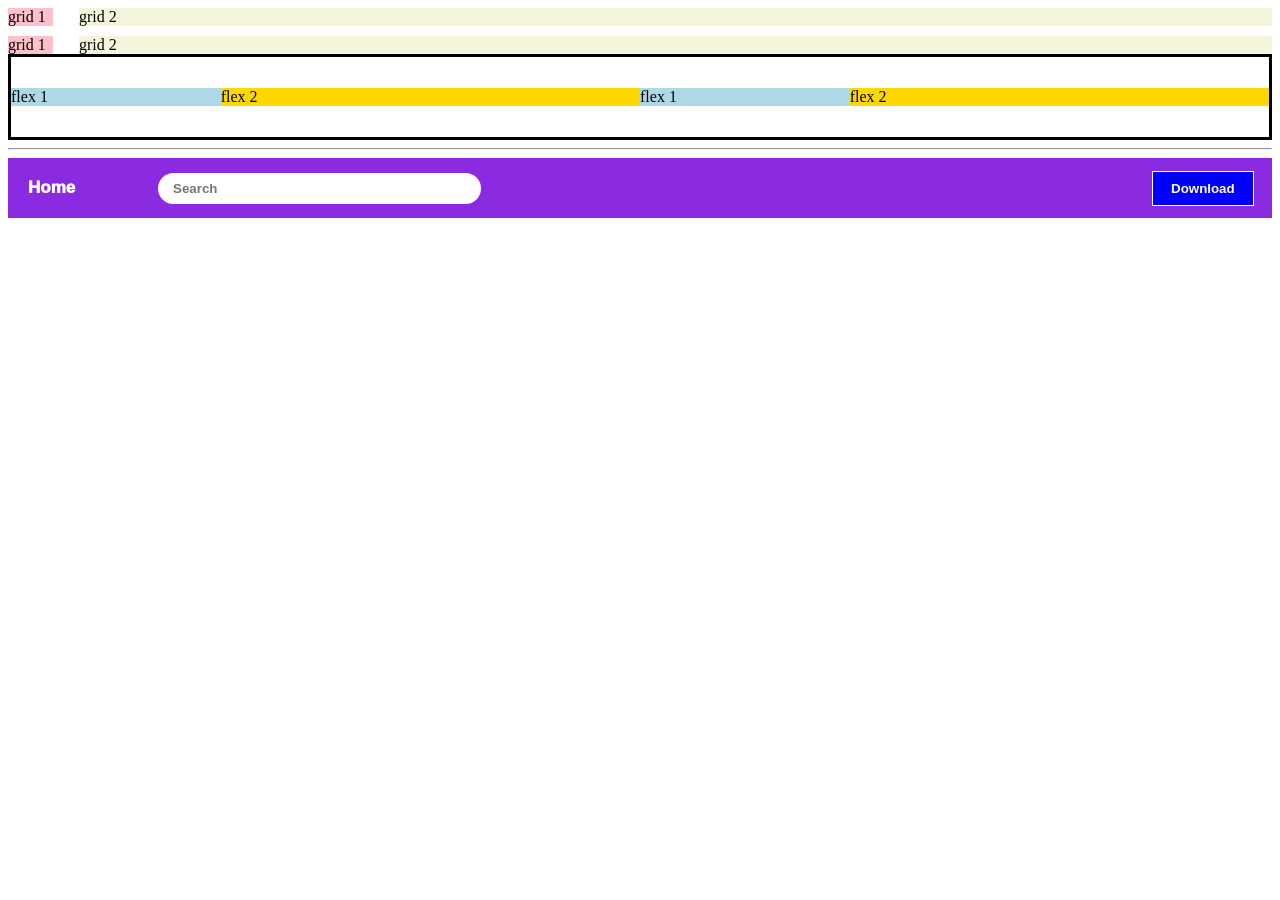
<file: Basics/ grid&flexbox.html>
<!DOCTYPE html>
<html lang="en">
<head>
    <meta charset="UTF-8">
    <meta name="viewport" content="width=device-width, initial-scale=1.0">
    <title>Learning hori</title>
    <style>
        .grid{
            display: grid;
            grid-template-columns: 45px 1fr;
            column-gap: 26px;
            row-gap: 10px;
        }
        .grid1{
            background-color: pink;
        }
        .grid2{
            background-color: beige;
        }
        .flex{
            display: flex;
            border-width: 3px;
            border: solid;
            height: 80px;
            align-items: center;
        }
        .flex1{
            background-color: lightblue;
            flex: 1;
        }
        .flex2{
            background-color: gold;
            flex: 2;
        }
        .navig{
            background-color: blueviolet;
            display: flex;
            justify-content: space-between;
            height: 60px;
            align-items: center;
        }
        
        .search-bar{
            border-radius: 50px;
            border: none;
            width: 300px;
            padding: 8px;
            padding-left: 15px;
            font-weight: 600;
        }
        .d-button{
            border-color:white;
            border-style: solid;
            border-width: 1px;
            background-color: blue;
            padding: 9px 18px;
            color: white;
            font-weight: 600;
            margin-right: 20px;
            
        }
        .home{
            color: white;
            font-family: Arial, Helvetica, sans-serif;
            font-weight: 1000;
            font-size: 17px;
            margin-left: 20px;
            width: 130px;
            
        }
        .search-flex{
            flex: 1;
            
        }
        .down-flex{
            width: 120px;
        }
    </style>
</head>
<body>
    <div class="grid">
        <div class="grid1">grid 1</div>
        <div class="grid2">grid 2</div>
        <div class="grid1">grid 1</div>
        <div class="grid2">grid 2</div>
    </div>

    <div class="flex">
        <div class="flex1">flex 1</div>
        <div class="flex2">flex 2</div>
        <div class="flex1">flex 1</div>
        <div class="flex2">flex 2</div>
    </div>

    <hr>

    <div class="navig">
        <div class="home">
            Home
        </div>
        <div class="search-flex">
            <input class="search-bar" type="text" placeholder="Search">
        </div>
        <div class="down-flex">
            <button class="d-button">
                Download
            </button>

        </div>
    </div>
</body>
</html>
</file>
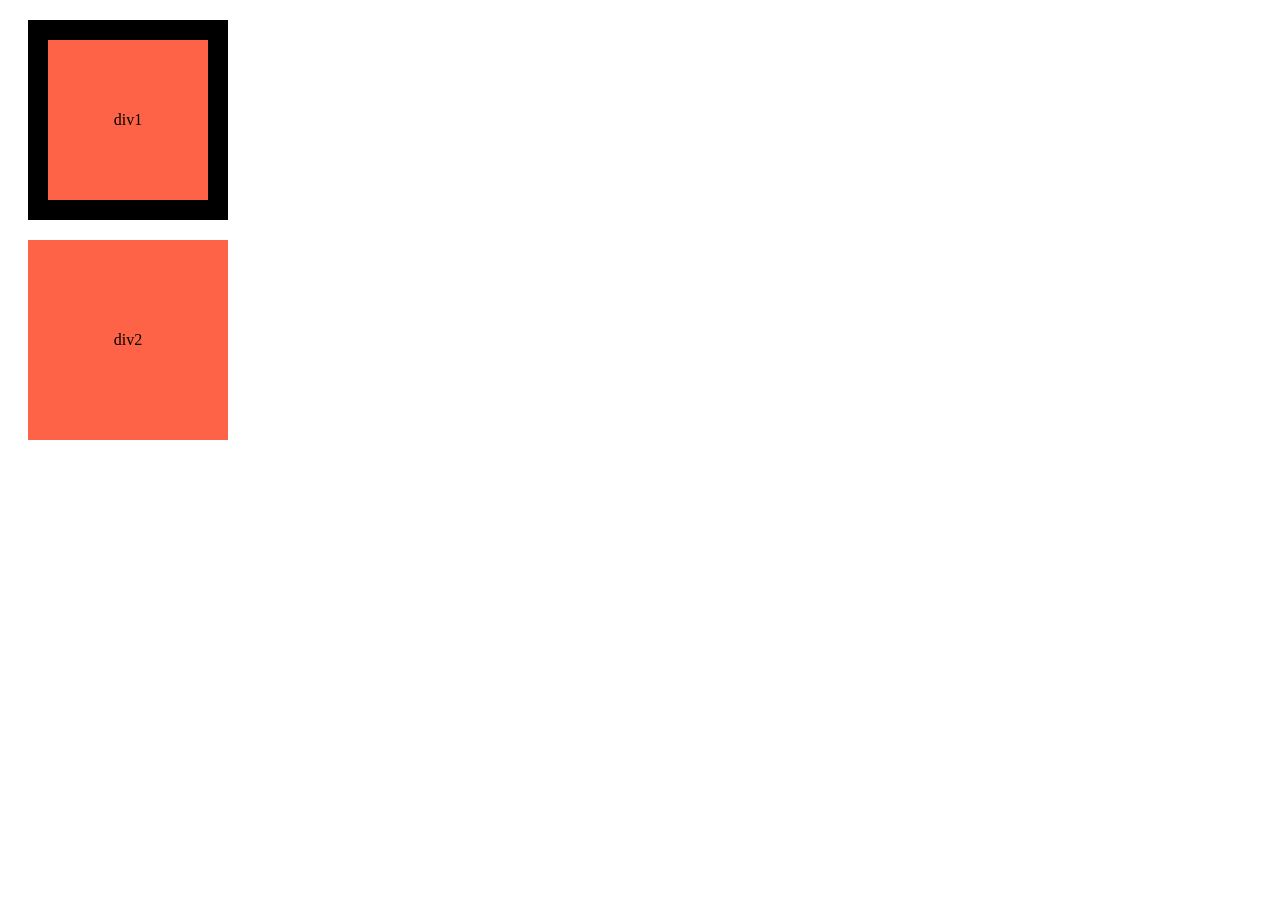
<file: Basics/border-box.htm>
<!DOCTYPE html>
<html lang="en">
<head>
    <meta charset="UTF-8">
    <meta name="viewport" content="width=device-width, initial-scale=1.0">
    <title>Document</title>
    <style>
        div{
            background-color: tomato;
            width: 200px;
            height: 200px;
            margin: 20px;
            display: flex;
            align-items: center;
            justify-content: center;
        }
        
    </style>
</head>
<body>

    <div style="border: 20px solid; box-sizing: border-box;">div1</div>
    <div > div2 </div>
</body>
</html>
</file>
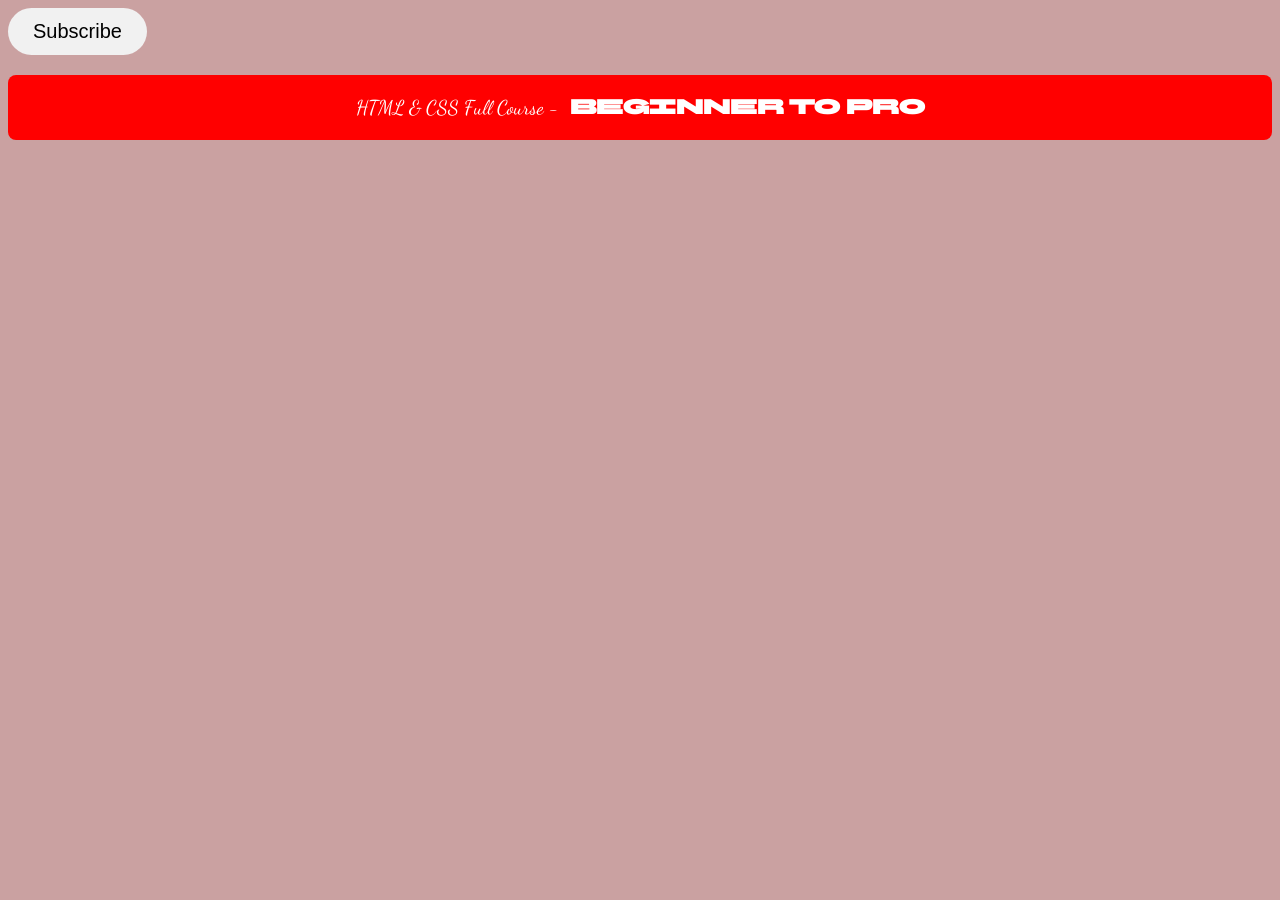
<file: Basics/buttons.html>
<!DOCTYPE html>
<html lang="en">
<head>
    
    <link rel="preconnect" href="https://fonts.googleapis.com">
    <link rel="preconnect" href="https://fonts.gstatic.com" crossorigin>
    <link href="https://fonts.googleapis.com/css2?family=BBH+Sans+Bartle&display=swap" rel="stylesheet">
    <link rel="stylesheet" href="style.css">
    <meta charset="UTF-8">
    <meta name="viewport" content="width=device-width, initial-scale=1.0">
    <title>Damn Buttons</title>
    <link rel="preconnect" href="https://fonts.googleapis.com">
<link rel="preconnect" href="https://fonts.gstatic.com" crossorigin>
<link href="https://fonts.googleapis.com/css2?family=Dancing+Script:wght@400..700&display=swap" rel="stylesheet">
</head>
<body>
   <button class="subscribe">Subscribe</button> 
   <p class="line">HTML & CSS Full Course - <span class="b2p">Beginner to Pro</span></p>
   
</body>
</html>
</file>
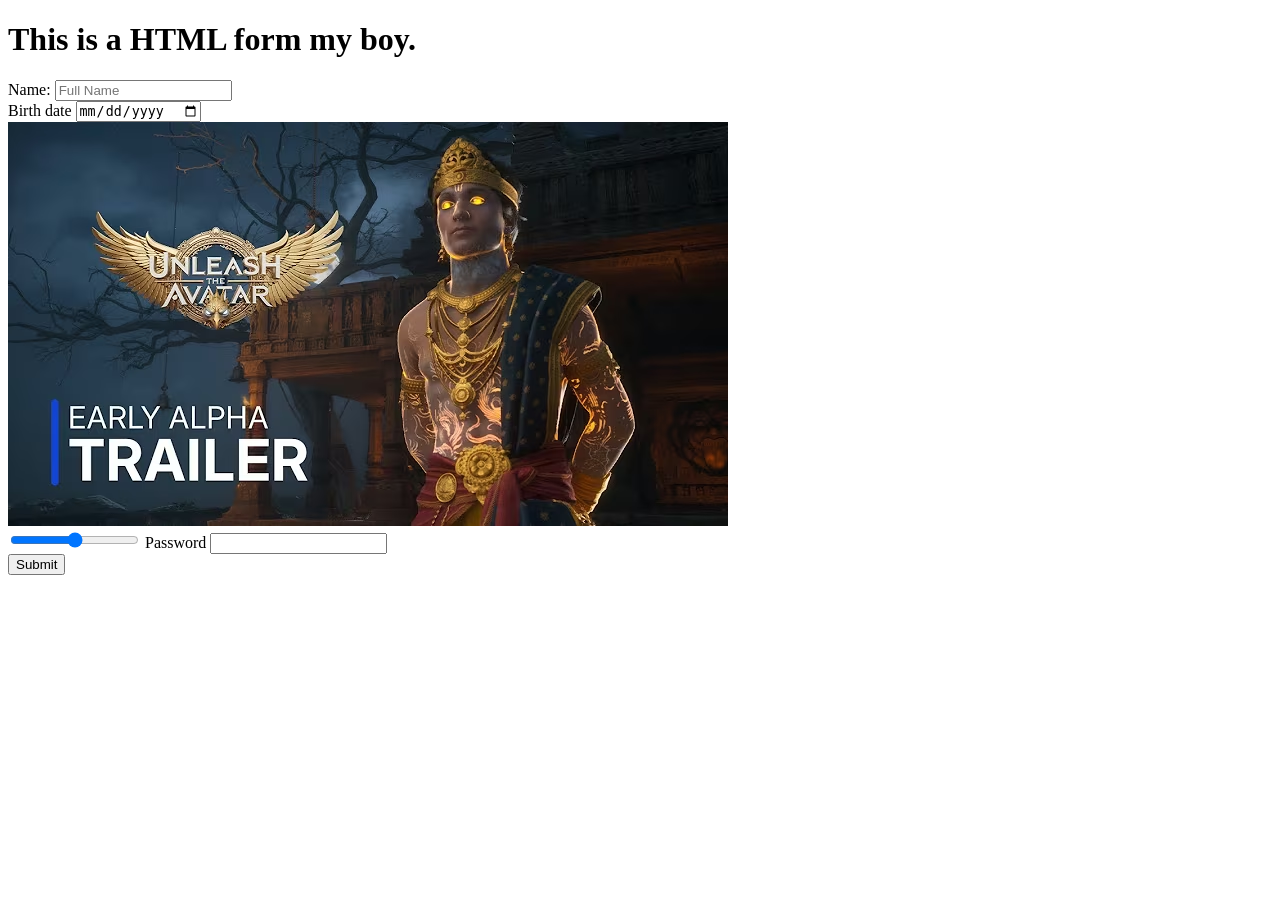
<file: Basics/forms.htm>
<!DOCTYPE html>
<html lang="en">
<head>
    <meta charset="UTF-8">
    <meta name="viewport" content="width=device-width, initial-scale=1.0">
    <title>Forms</title>
</head>
<body>
    <h1>
        This is a HTML form my boy.
    </h1>
    <form action="" method="get" autocomplete="on" enctype="text/plain">
        <label for="fname">Name:</label>
        <input id="fname" placeholder="Full Name" type="text">
        <br>
        <label for="bday">Birth date</label>
        <input type="date" name="" id="bday">
        <br>
        <input type="image" src="./image.png" alt="">
        <br>
        <input type="range" name="" id="">
        <label for="password">Password</label>
        <input type="password" name="pass" id="password">
        <br>
        <button type="submit">Submit</button>
    </form>
</body>
</html>
</file>
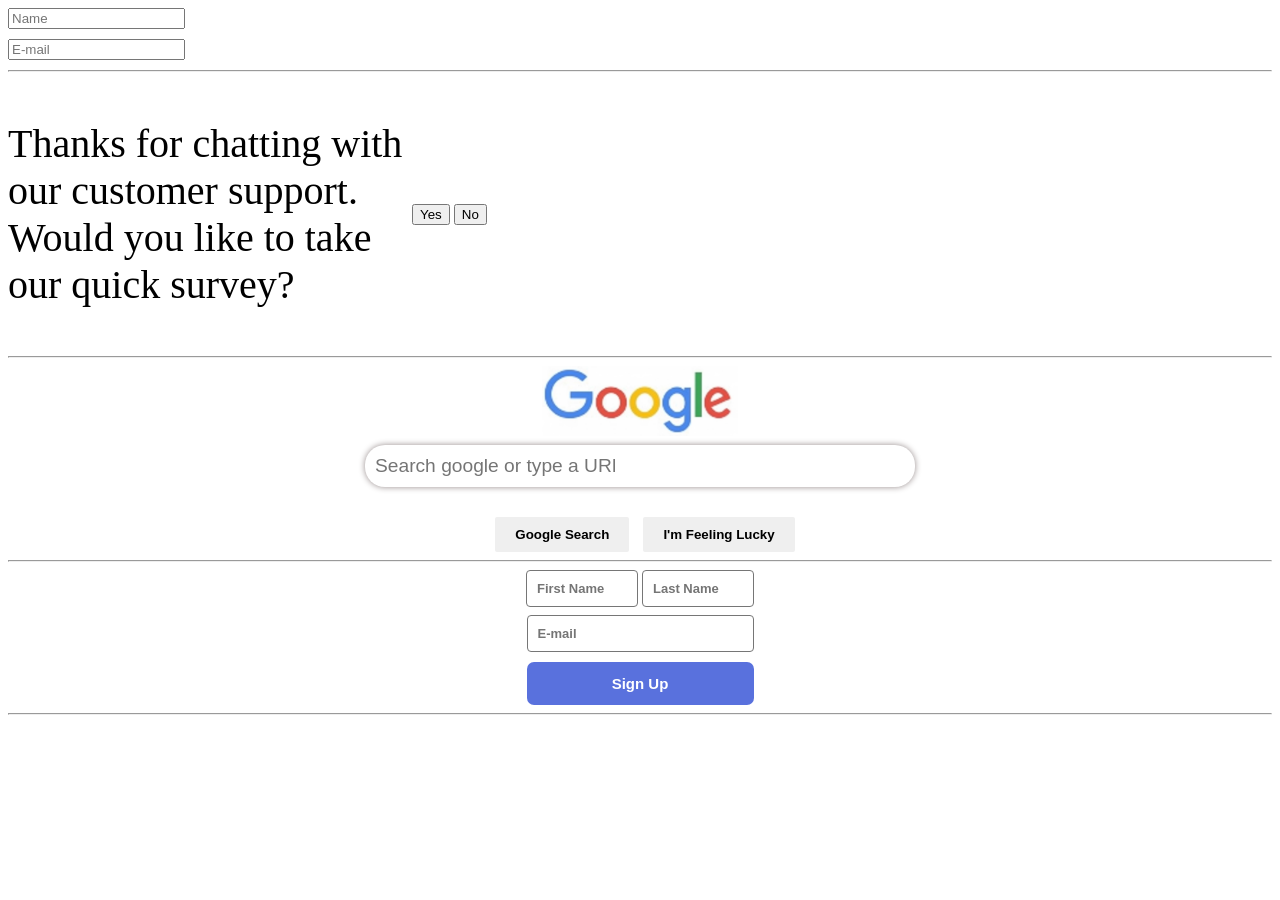
<file: Basics/practice2.html>
<!DOCTYPE html>
<html lang="en">
<head>
    <meta charset="UTF-8">
    <meta name="viewport" content="width=device-width, initial-scale=1.0">
    <title>Document</title>
    <style>
        .email,
        .name{
            display: block;
            margin-bottom: 10px;
        }
        .para{
            display: inline-block;
            width: 400px;
            font-size: 40px;
            vertical-align: middle;
        }
        .buttons{
            display: inline-block;
            vertical-align: middle;
        }
        .google{
            height: 70px;
            display: block;
        }
        .g-search{
            font-size: larger;
            padding-left: 10px;
            padding-right: 300px;
            padding-top: 10px;
            padding-bottom: 10px;
            margin-top: 9px;
            border: none;
            box-shadow: 0px 0px 6px rgb(150, 140, 140, 90);
            border-radius: 20px;    
        }
        .f-name{
            font-size: small;
            font-weight: bold;
            padding: 10px 0px 10px 10px;
            width: 100px;
            border-radius: 4px;
            border-width: 1px;
            border-style: solid;
            display: inline-block;
        }
        .l-name{
            font-size: small;
            font-weight: bold;
            padding: 10px 0px 10px 10px;
            width: 100px;
            border-radius: 4px;
            border-width: 1px;
            border-style: solid;
        }
        .email2{
            font-size: small;
            width: 215px;
            display: block;
            margin-top: 8px;
            border-style: solid;
            border-width: 1px;
            border-radius: 4px;
            padding: 10px 0px 10px 10px;
            font-weight: bold;
        }
        .signup{
            background-color: rgb(89, 113, 221);
            border: none;
            border-radius: 7px;
            font-size: 15px;
            color: white;
            font-family: Arial, Helvetica, sans-serif;
            font-weight: bold;
            padding: 13px 70px 13px 70px;
            margin-top: 10px;
            width: 227px;
        }
        .signup:hover{
            opacity: 0.7;
            transition: opacity 0.3s;
        }
        .gbutton{
            border: none;
            font-family: Arial, Helvetica, sans-serif;
            font-weight: 550;
            margin-top: 30px;
            margin-left: 10px;
            padding: 10px 20px 10px 20px;
            border-radius: 2px;
            
        }
    </style>
</head>
<body>
    <input class="name" placeholder="Name" type="text">
    <input class="email" placeholder="E-mail" type="text">
    <hr>
    <p class="para">
        Thanks for chatting with our customer support. Would you like to take our quick survey?
    </p>
    <div class="buttons">
        <button>Yes</button>
        <button>No</button>
    </div>
    <hr>
    <div>
        <center>
            <img class="google" src="google.png" alt="">
            <input class="g-search" placeholder="Search google or type a URL" type="text">
            <div>
                <button class="gbutton">
                Google Search
            </button>
            <button class="gbutton">
                I'm Feeling Lucky
            </button>
            </div>
        </center>
    </div>
    <hr>
    <center>
        <div>
            <input class="f-name" placeholder="First Name" type="text">
            <input class="l-name" placeholder="Last Name" type="text">
            <input class="email2" placeholder="E-mail" type="text">
            <button class="signup">Sign Up</button>
        </div>
    </center>
    <hr>

</body>
</html>
</file>
<file: Basics/style.css>
.subscribe{
            background-color:  #f1f1f1;
            border: none;
            border-radius: 100px;
            font-family: sans-serif;
            font-size: 20px;
            padding-top: 12px;
            padding-bottom: 12px;
            padding-left: 25px;
            padding-right: 25px;
            font-weight: 500;
            transition: transform 0.3s ease-in;
        }
        .subscribe:hover{
            background-color: #e0e0e0;
            transition: backgrounf-color 0.2s;
            transform: translateY(-2px);
            cursor: pointer;
        }
        .subscribe:active{
            background-color: red;
            border-radius: 3px;
            transition: 0.3s;

        }
        .line{
            background-color: red;
            color: white;
            border-radius: 8px;
            font-size: 20px;
            text-align: center;
            padding-top: 20px;
            padding-bottom: 20px;
            font-family: Dancing Script;
           
        }
        .b2p{
            font-weight: bold;
            margin-left: 6px;
            font-family: BBH Sans Bartle;
        }
        .b2p:hover{
            text-decoration: underline;
            cursor: pointer;
        }
        body{
            background-color: rgb(202, 161, 161);
        }
</file>
